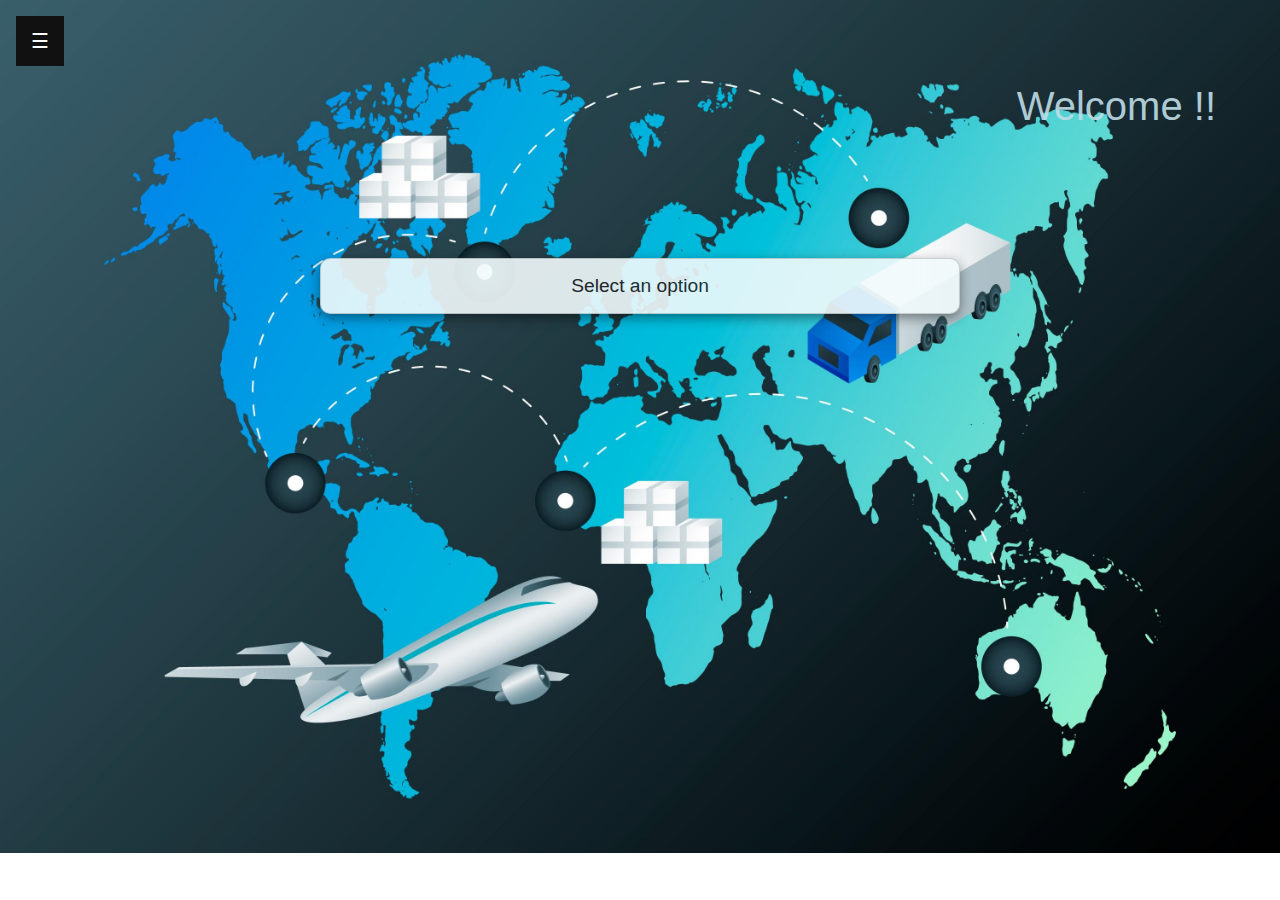
<file: Frontend/templates/Dashboard.html>
<!Doctype HTML>
<html lang="en">
    <title>Dashboard Page</title>
    <head>
        <!-- calling Bootstrap and API packages into HTML pages -->
        <meta charset="UTF-8">
        <link href="https://cdn.jsdelivr.net/npm/bootstrap@5.3.0-alpha1/dist/css/bootstrap.min.css" rel="stylesheet">
        <link rel="stylesheet" href="../static/css/Dashboard.css">
        <link rel="stylesheet" href="../static/css/Home.css">
        <script src="https://ajax.googleapis.com/ajax/libs/jquery/3.6.3/jquery.min.js"></script>
    </head>
    <!-- checks if the token is valid -->
    <body onload ="checkValidity()">
        <div id="sidebar" class="sidebar">
            <a href="javascript:void(0)" class="closebtn" onclick="closeNav()">×</a>
            <a href="../templates/Dashboard.html">Home</a>
            <a href="../templates/Shipments.html">Shipment Page</a>
            <a href="../templates/UserCollection.html">View Shipments</a>
            <div class="ddsadmin">
                <a href="../templates/DeviceDataStream.html">Device Data Stream</a>
            </div>
            <a href="#" button type="button" onclick="logout()">Logout</a>
        </div>
        <div id="main">
            <button class="openbtn" onclick="openNav()">☰</button>
        </div>
        <div class="header">
            <h1>Welcome <span class="message" id="username"></span> !!</h1>
        </div>
        <div class="card">
            <span>Select an option</span>
            <div class="d-flex justify-content-around">
                <div class="shipment">
                    <span>To create a new Shipment </span><button type="button" id="shipbutton" onclick="shipdirect()">Shipments</button><br>
                </div>
                <div class="vshipment">
                    <span>To view Shipments </span><button type="button" button id="vshipbutton" onclick="vshipdirect()">View Shipments</button><br>
                </div>
                <div class="dds">
                    <span>To view Device Data Stream </span><button type="button" button id="ddsbutton" onclick="ddsdirect()">Device Data Stream</button>
                </div>
            </div>
            <script src="../static/js/Dashboard.js"></script>
            <script type="text/javascript" src="../static/js/Home.js"></script>
        </div>
    </body>
</html>
</file>
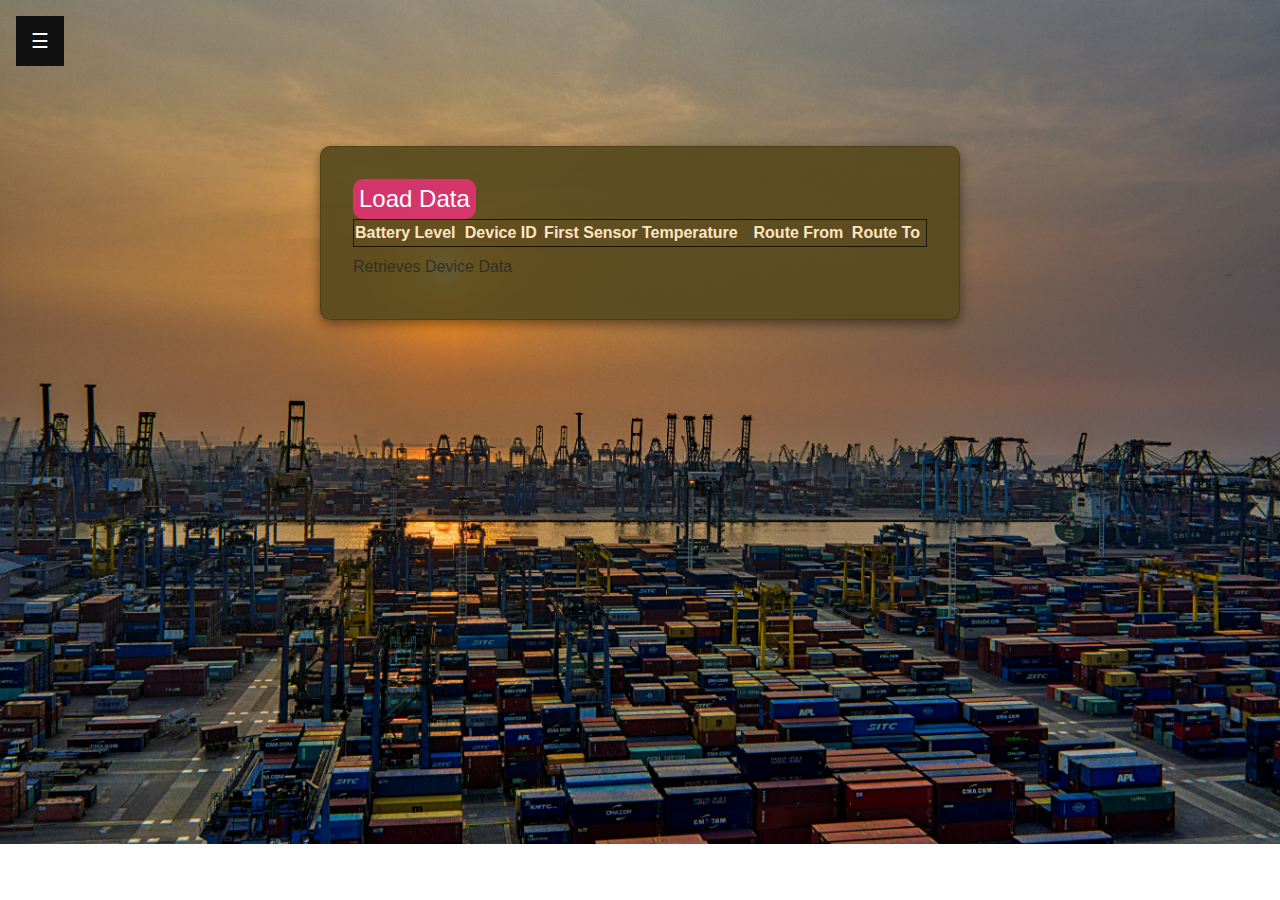
<file: Frontend/templates/DeviceDataStream.html>
<!Doctype HTML>
<html lang="en">
    <title>Device Data Stream Page</title>
    <head>
        <!-- calling Bootstrap and API packages into HTML pages -->
        <meta charset="UTF-8">
        <link href="https://cdn.jsdelivr.net/npm/bootstrap@5.3.0-alpha1/dist/css/bootstrap.min.css" rel="stylesheet">
        <link rel="stylesheet" href="../static/css/DeviceDataStream.css">
        <link rel="stylesheet" href="../static/css/Home.css">
        <script src="https://ajax.googleapis.com/ajax/libs/jquery/3.6.3/jquery.min.js"></script>
</head>
    <!-- checks if the token is valid -->
    <body onload ="checkValidity()">
        <div id="sidebar" class="sidebar">
            <a href="javascript:void(0)" class="closebtn" onclick="closeNav()">×</a>
            <a href="../templates/Dashboard.html">Home</a>
            <a href="../templates/Shipments.html">Shipment Page</a>
            <a href="../templates/UserCollection.html">View Shipments</a>
            <div class="ddsadmin">
                <a href="../templates/DeviceDataStream.html">Device Data Stream</a>
            </div>
            <a href="#" button type="button" onclick="logout()">Logout</a>
        </div>
        <div id="main">
            <button class="openbtn" onclick="openNav()">☰</button>
        </div>
        <div class="card">
            <div class="col-auto">
                <button type="submit" class="button" id="btn" onclick="getDeviceData()">Load Data</button>
            </div>
            <table class="styled-table">
                <caption>Retrieves Device Data</caption>
                <thead>
                    <tr>
                        <th>Battery Level</th>
                        <th>Device ID</th>
                        <th>First Sensor Temperature</th>
                        <th>Route From</th>
                        <th>Route To</th>
                    </tr>
                </thead>
                <tbody id = "data">
                </tbody>
            </table>
            <script src="../static/js/DeviceDataStream.js"></script>
            <script type="text/javascript" src="../static/js/Home.js"></script>
        </div>
    </body>
</html>
</file>
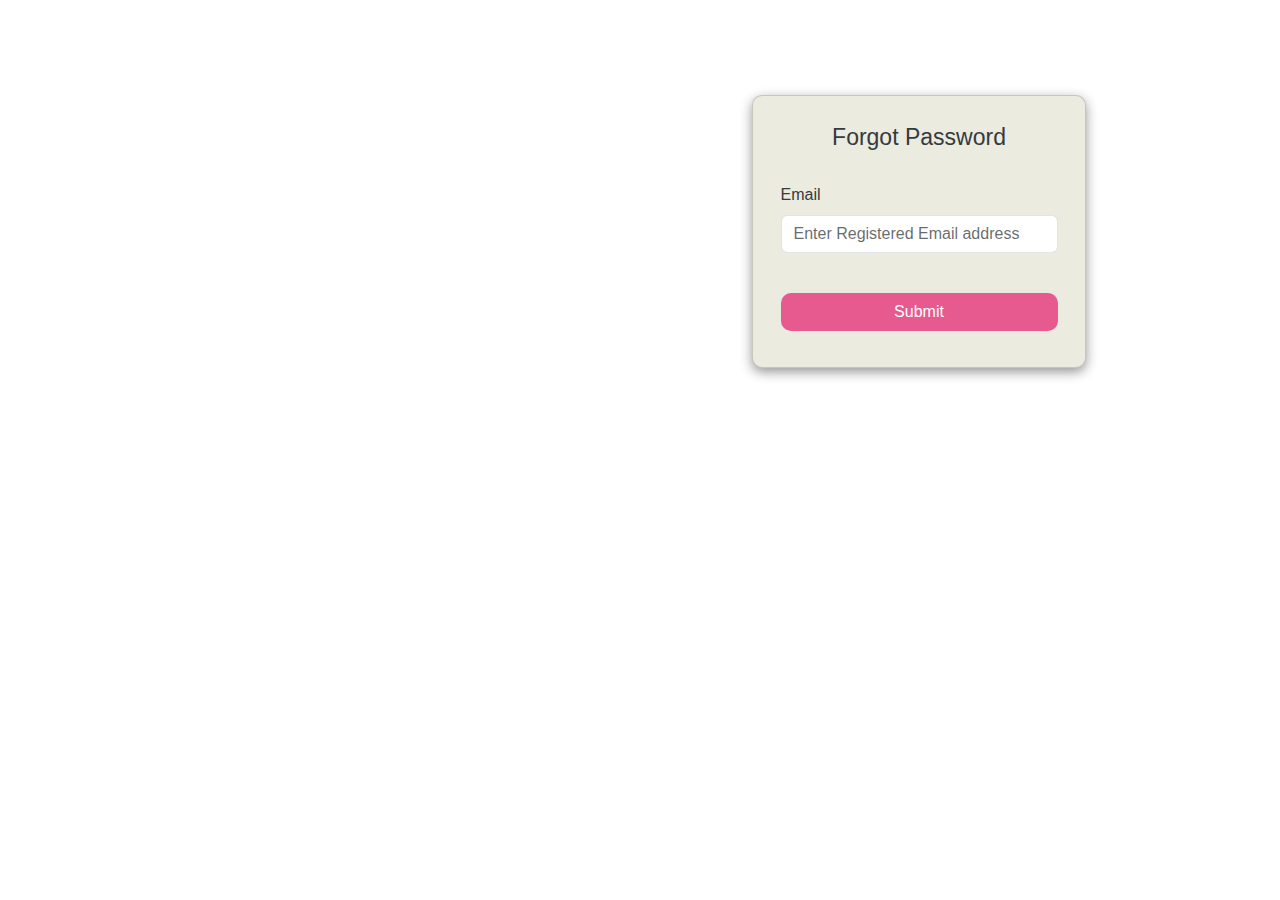
<file: Frontend/templates/Forgotpassword.html>
<!doctype html>
<html lang="en">
  <title>Forgot Password</title>
  <head>
    <!-- calling Bootstrap and API packages into HTML pages -->
    <meta charset="utf-8">
    <link href="https://cdn.jsdelivr.net/npm/bootstrap@5.3.0-alpha1/dist/css/bootstrap.min.css" rel="stylesheet">
    <script src="https://ajax.googleapis.com/ajax/libs/jquery/3.6.3/jquery.min.js"></script>
    <link rel="stylesheet" href="../static/css/Forgotpassword.css">
  </head>
  <body>
    <div class="container">
        <div class="card">
          <h5 class="card-title">Forgot Password</h5>
            <br>
            <div class="mb-3">
                <label for="email" class="form-label">Email</label>
                <input type="email" class="form-control" id="fpemail" placeholder="Enter Registered Email address" 
                required>
                <span class="error-message" id="ferrorMessageEmail">Error</span>
            </div>
            <br>
            <div class="col-auto">
                <button type="submit" class="button" onclick="emailenter()">Submit</button>
            </div>
            <!-- <p hidden id="json"></p> -->
            <br>
        </div>
    </div>
    <script type="text/javascript" src="../static/js/Forgotpassword.js"></script>
  </body>
</html>
</file>
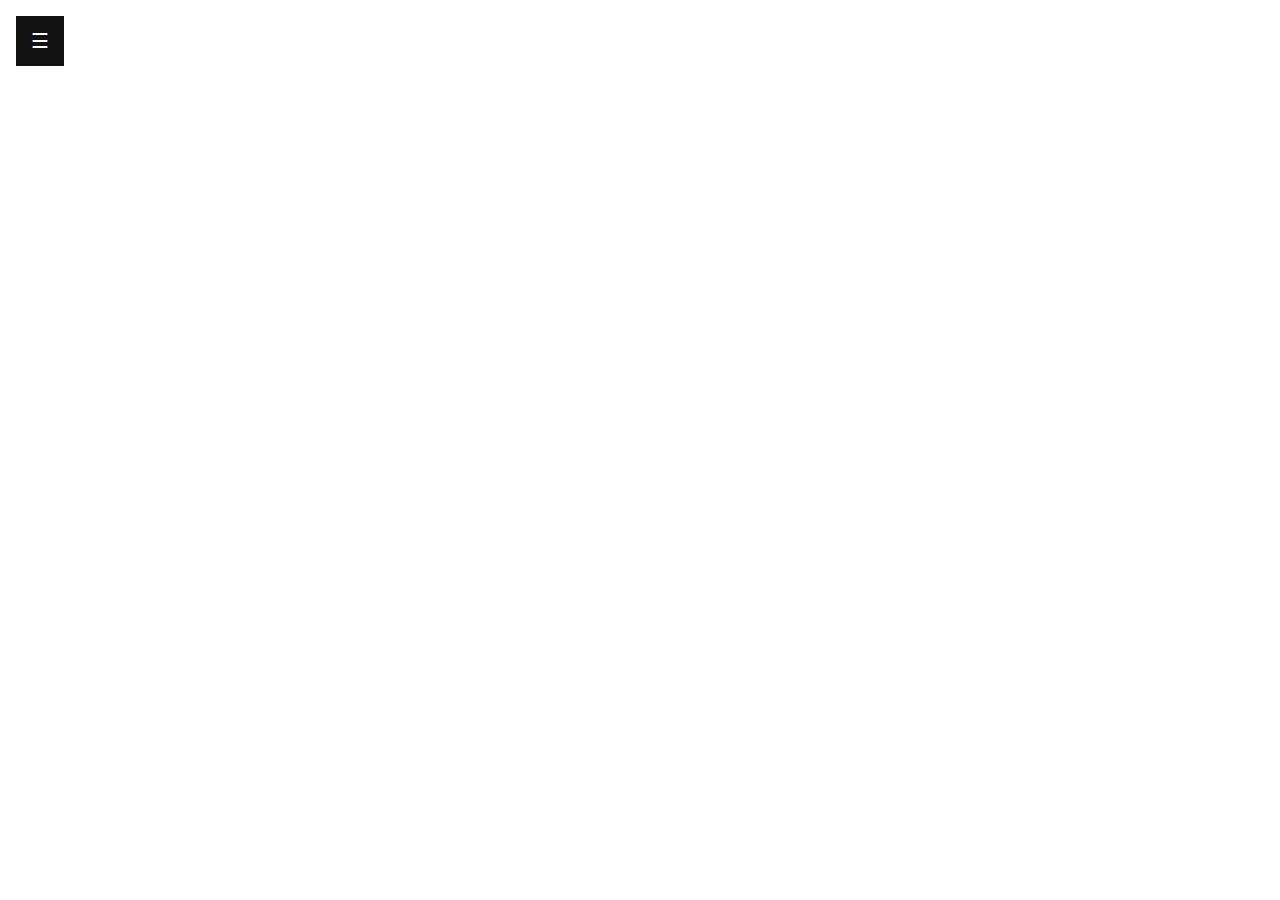
<file: Frontend/templates/Home.html>
<!DOCTYPE html>
<html lang="en">
    <title>Home Navigation Bar</title>
    <head>
        <!-- calling Bootstrap and API packages into HTML pages -->
        <meta charset="UTF-8">
        <link href="https://cdn.jsdelivr.net/npm/bootstrap@5.3.0-alpha1/dist/css/bootstrap.min.css" rel="stylesheet">
        <link rel="stylesheet" href="/Frontend/static/css/Home.css">
    </head>
    <body>
        <div id="sidebar" class="sidebar">
            <a href="javascript:void(0)" class="closebtn" onclick="closeNav()">×</a>
            <a href="#home">Home</a>
            <a href="#news">News</a>
            <a href="#contact">Contact</a>
            <a href="#about">About</a>
        </div>
        <div id="main">
            <button class="openbtn" onclick="openNav()">☰</button>
        </div>
        <script type="text/javascript" src="/Frontend/static/js/Home.js"></script>
    </body>
</html>
</file>
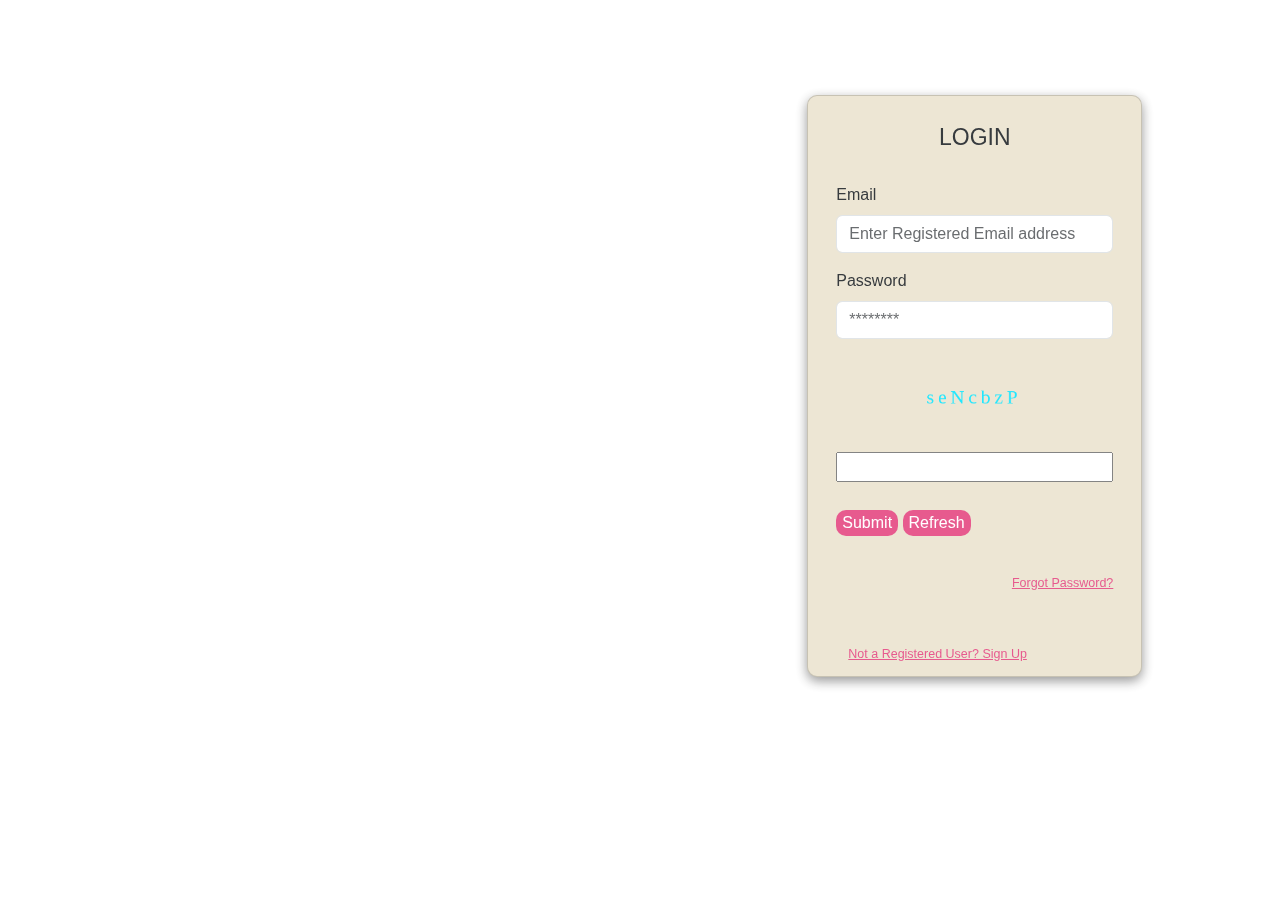
<file: Frontend/templates/Login.html>
<!doctype html>
<html lang="en">
  <title>Login</title>
  <head>
    <!-- calling Bootstrap and API packages into HTML pages -->
    <meta charset="utf-8">
    <link href="https://cdn.jsdelivr.net/npm/bootstrap@5.3.0-alpha1/dist/css/bootstrap.min.css" rel="stylesheet">
    <script src="https://ajax.googleapis.com/ajax/libs/jquery/3.6.3/jquery.min.js"></script>
    <link rel="stylesheet" href="../static/css/Login.css">
  </head>
  <body>
    <div class="container">
        <div class="card">
          <h5 class="card-title">LOGIN</h5>
            <br>
            <div class="mb-3">
                <label for="email" class="form-label">Email</label>
                <input type="email" class="form-control" id="email" placeholder="Enter Registered Email address" 
                required>
                <span class="error-message" id="errorMessageEmail">Error</span>
            </div>
            <div class="mb-3">
                <label for="password" class="form-label">Password</label>
                <input type="password" class="form-control" id="pwd" placeholder="********" 
                required>
                <span class="error-message" id="errorMessagePwd">Error</span>
            </div>
            <canvas id="captcha">Enter Captcha</canvas>
            <input id="textBox"  type="text" name="text" id="textbox">
            <div id="buttons">
              <input id="submitButton" type="submit">
              <button id="refreshButton" type="submit">Refresh</button>
            </div>
            <span id="output"></span> 
            <br>
            <div class="col">
              <a href="../templates/Forgotpassword.html" class="link " style="color:rgba(228, 51, 119, 0.884);
              font-size: 12.5px; 	float: right;">Forgot Password?</a>
            </div>
            <br>
            <div class="col-auto">
                <button type="submit" class="button" id="btn" onclick="dataload()" style="display:none;">LOG IN</button>
            </div>
            <!-- <p hidden id="json"></p> -->
            <br>
            <div class="container">
              <a href="../templates/SignUp.html" class="link" style="color:rgba(228, 51, 119, 0.884);
              font-size: 12.5px;">Not a Registered User? Sign Up</a>
            </div>
        </div>
    </div>
    <script type="text/javascript" src="../static/js/Login.js"></script>
  </body>
</html>
</file>
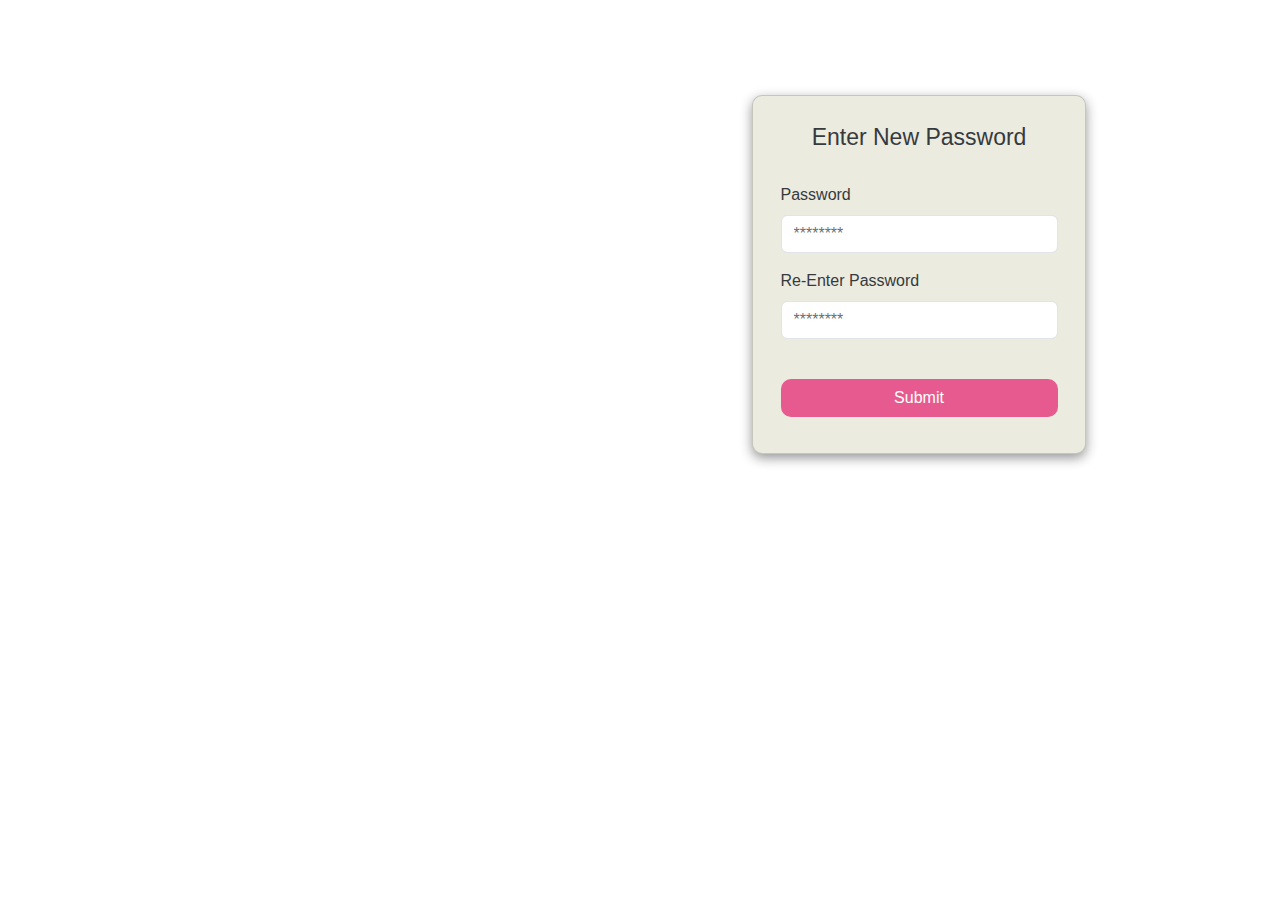
<file: Frontend/templates/Resetpassword.html>
<!doctype html>
<html lang="en">
  <title>Reset Password</title>
  <head>
    <!-- calling Bootstrap and API packages into HTML pages -->
    <meta charset="utf-8">
    <link href="https://cdn.jsdelivr.net/npm/bootstrap@5.3.0-alpha1/dist/css/bootstrap.min.css" rel="stylesheet">
    <script src="https://ajax.googleapis.com/ajax/libs/jquery/3.6.3/jquery.min.js"></script>
    <link rel="stylesheet" href="../static/css/Forgotpassword.css">
  </head>
  <body>
    <div class="container">
        <div class="card">
          <h5 class="card-title">Enter New Password</h5>
            <br>
            <div class="mb-3">
                <label for="password" class="form-label">Password</label>
                <input type="password" class="form-control" id="fpwd" placeholder="********"
                required>
                <span class="error-message" id="errorfMessagePwd">Error</span>
            </div>
            <div class="mb-3">
                <label for="password" class="form-label">Re-Enter Password</label>
                <input type="password" class="form-control" id="rfpwd" placeholder="********"
                required>
                <span class="error-message" id="errorrfMessageCpwd">Error</span>
            </div>
            <br>
            <div class="col-auto">
                <button type="submit" class="button" onclick="inputpasswordreset()">Submit</button>
            </div>
            <!-- <p hidden id="json"></p> -->
            <br>
        </div>
    </div>
    <script type="text/javascript" src="../static/js/Resetpassword.js"></script>
  </body>
</html>
</file>
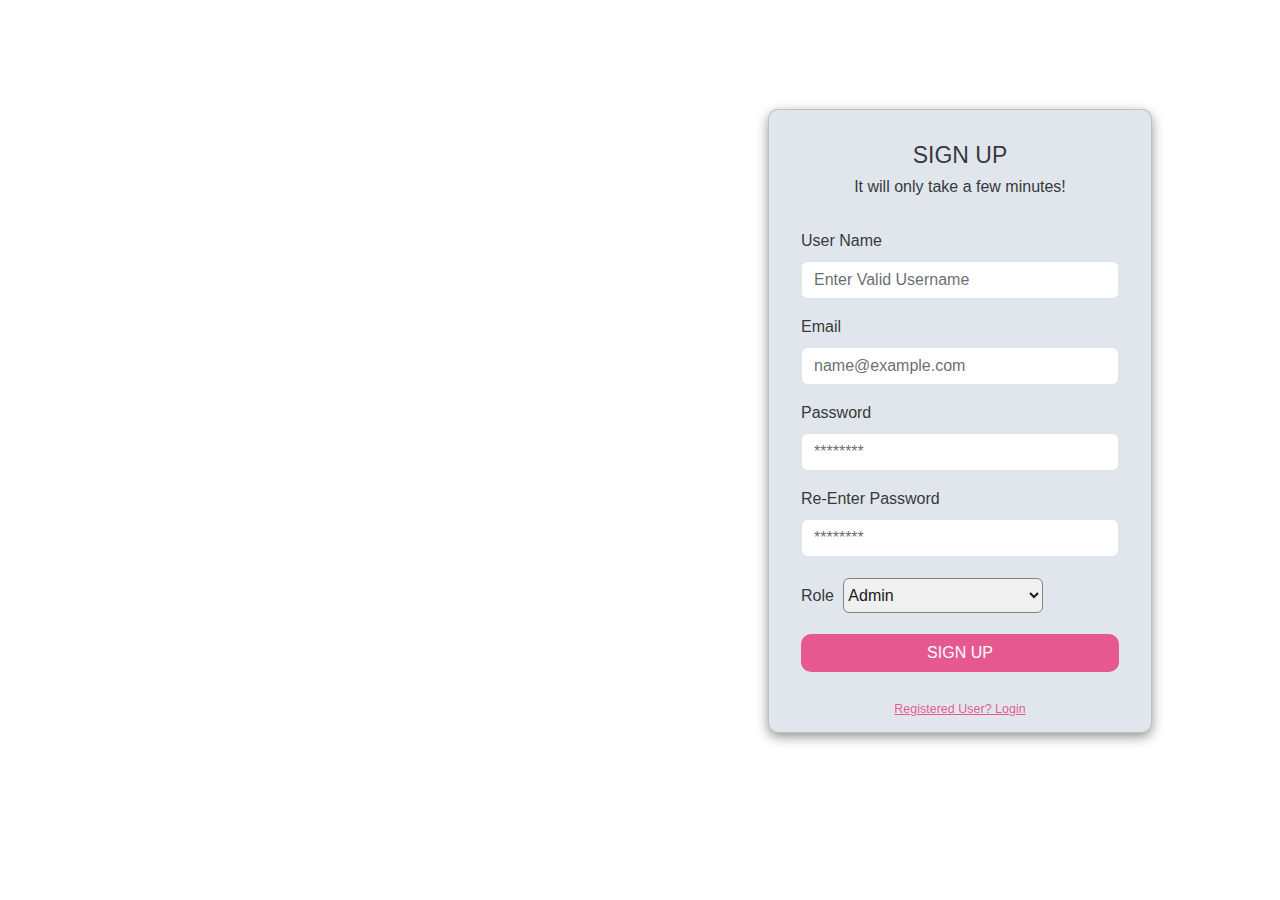
<file: Frontend/templates/SignUp.html>
<!doctype html>
<html lang="en">
  <title>Sign Up</title>
  <head>
    <!-- calling Bootstrap and API packages into HTML pages -->
    <meta charset="utf-8">
    <link href="https://cdn.jsdelivr.net/npm/bootstrap@5.3.0-alpha1/dist/css/bootstrap.min.css" rel="stylesheet">
    <script src="https://ajax.googleapis.com/ajax/libs/jquery/3.6.3/jquery.min.js"></script>
    <link rel="stylesheet" href="../static/css/SignUp.css">
  </head>
  <body>
      <div class="card">
        <h5 class="card-title">SIGN UP</h5>
        <h6 class="card-title" style="font-size: medium;"> It will only take a few minutes!</h6>
        <br>
          <div class="mb-3">
            <label for="name" class="form-label">User Name</label>
            <input type="name" class="form-control" id="uname" name="text" placeholder="Enter Valid Username"
            required>
            <span class="error-message" id="errorMessageUserName">Error</span>
        </div>
        <div class="mb-3">
            <label for="email" class="form-label">Email</label>
            <input type="email" class="form-control" id="semail" placeholder="name@example.com"
            required>
            <span class="error-message" id="errorMessageEmail">Error</span>
        </div>
        <div class="mb-3">
            <label for="password" class="form-label">Password</label>
            <input type="password" class="form-control" id="spwd" placeholder="********"
            required>
            <span class="error-message" id="errorMessagePwd">Error</span>
        </div>
        <div class="mb-3">
            <label for="password" class="form-label">Re-Enter Password</label>
            <input type="password" class="form-control" id="scpwd" placeholder="********"
            required>
            <span class="error-message" id="errorMessageCpwd">Error</span>
        </div>
        <div class="mb-3">
          <label for="role">Role</label>
          <select class="dropdown" id="urole">
            <option value="" disabled select hidden>Select Role</option>
            <option><a href="Admin">Admin</a></option>
            <option><a href="User">User</a></option>
          </select>
          <span class="error-message" id="errorMessagePwd">Error</span>
        </div>
        <div class="col-auto">
            <button type="submit" class="button" id="btn" onclick="getinput()">SIGN UP</button>
        </div>
        <br>  
        <p hidden id="jsons"></p>
        <div class="container">
            <a href="../templates/Login.html" class="link" style="color:rgba(228, 51, 119, 0.884);
            font-size: 12.5px;">Registered User? Login</a>
          </div>
    </div>
    <script type="text/javascript" src="../static/js/SignUp.js"></script>
    <!-- <script type="text/javascript" src="../static/js/pathtofile.js"></script> -->
  </body>
</html>
</file>
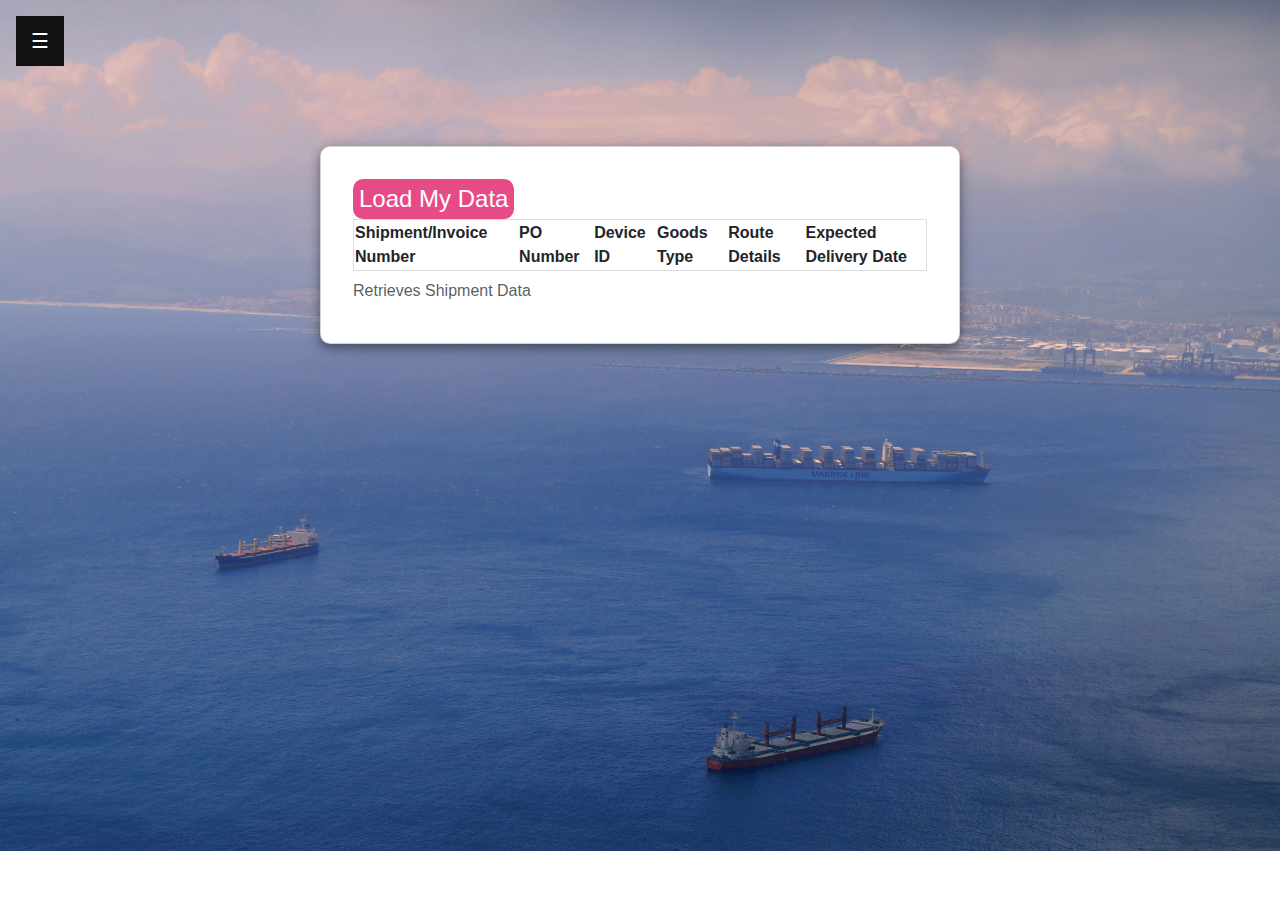
<file: Frontend/templates/UserCollection.html>
<!Doctype HTML>
<html lang="en">
    <title>User's Collection</title>
    <head>
        <!-- calling Bootstrap and API packages into HTML pages -->
        <meta charset="UTF-8">
        <link href="https://cdn.jsdelivr.net/npm/bootstrap@5.3.0-alpha1/dist/css/bootstrap.min.css" rel="stylesheet">
        <link rel="stylesheet" href="../static/css/UserCollection.css">
        <link rel="stylesheet" href="../static/css/Home.css">
        <script src="https://ajax.googleapis.com/ajax/libs/jquery/3.6.3/jquery.min.js"></script>
    </head>
    <!-- checks if the token is valid -->
    <body onload ="checkValidity()">
        <div id="sidebar" class="sidebar">
            <a href="javascript:void(0)" class="closebtn" onclick="closeNav()">×</a>
            <a href="../templates/Dashboard.html">Home</a>
            <a href="../templates/Shipments.html">Shipment Page</a>
            <a href="../templates/UserCollection.html">View Shipments</a>
            <div class="ddsadmin">
                <a href="../templates/DeviceDataStream.html">Device Data Stream</a>
            </div>
            <a href="#" button type="button" onclick="logout()">Logout</a>
        </div>
        <div id="main">
            <button class="openbtn" onclick="openNav()">☰</button>
        </div>
        <div class="card">
            <div class="col-auto">
                <button type="submit" class="button" id="btn" onclick="usergetShipdata()">Load My Data</button> <br>
                <div class="allshipmentdata">
                    <button type="submit" class="button" id="btn" onclick="getShipData()">Load All Data</button>
                </div>
            </div>
            <table class="styled-table">
                <caption>Retrieves Shipment Data</caption>
                <thead>
                    <tr>
                        <th>Shipment/Invoice Number</th>
                        <th>PO Number</th>
                        <th>Device ID</th>
                        <th>Goods Type</th>
                        <th>Route Details</th>
                        <th>Expected Delivery Date</th>
                    </tr>
                </thead>
                <tbody id = "data">
                </tbody>
            </table>
            <script src="../static/js/UserCollection.js"></script>
            <script type="text/javascript" src="../static/js/Home.js"></script>
        </div>
    </body>
</html>
</file>
<file: Frontend/static/css/Dashboard.css>
body{
    background-repeat: no-repeat;
    background-size:cover;
    background-image: url(../../asserts/World_shipment.jpg);
}

div.shipment, div.vshipment, div.dds {
    background-color:#F1FAFC;
    padding: 2.5%;
    padding-bottom: 1%;
    border-radius: 10px;
    display:none;
}

div.ddsadmin {
    background-color:#000000;
    display:none;
}

.header {
    font-stretch: wider;
    color: #BFDCE5;
    margin-right: 5%;
    opacity: 90%;
    text-align: right;
}

.card {
    margin: auto;
    margin-top: 10%;
    width: 50%;
    opacity: 90%;
    background-color: #F1FAFC;
    box-shadow: rgb(0 0 0 / 46%) 0px 4px 12px;
    padding: 2.5%;
    padding-top: 1%;
    padding-bottom: 1%;
    border-radius: 10px;
    font-family:Verdana, Geneva, Tahoma, sans-serif;
    font-size: larger;
    text-align: center;
}

#shipbutton, #vshipbutton, #ddsbutton {
    margin: auto;
    height: 40px;
    background-color: #75E6DA;
    border-width: 0px;
    font-size:x-large;
    font-family:'Gill Sans', 'Gill Sans MT', Calibri, 'Trebuchet MS', sans-serif ;
    border-radius: 10px;
    color: #171b1b;
}

#shipbutton:hover, #vshipbutton:hover, #ddsbutton:hover {
    margin: auto;
    height: 40px;
    background-color: #A4E8E0;
    border-width: 0px;
    font-size:x-large;
    font-family:'Gill Sans', 'Gill Sans MT', Calibri, 'Trebuchet MS', sans-serif ;
    border-radius: 10px;
    color: #4C5270;
}
</file>
<file: Frontend/static/css/Home.css>
body {
    font-family: "Lato", sans-serif;
  }
  
.sidebar {
    height: 100%;
    width: 0;
    position: fixed;
    z-index: 1;
    top: 0;
    left: 0;
    background-color: #000000;
    overflow-x: hidden;
    transition: 0.5s;
    padding-top: 60px;
  }
  
.sidebar a {
    padding: 8px 8px 8px 32px;
    text-decoration: none;
    font-size: 25px;
    color: #ffffff;
    display: block;
    transition: 0.3s;
  }
  
.sidebar a:hover {
    color: #3d4a86;
  }
  
.sidebar .closebtn {
    position: absolute;
    top: 0;
    right: 25px;
    font-size: 36px;
    margin-left: 50px;
  }
  
.openbtn {
    font-size: 20px;
    cursor: pointer;
    background-color: #111;
    color: white;
    padding: 10px 15px;
    border: none;
  }
  
.openbtn:hover {
    background-color: #444;
  }
  
#main {
    transition: margin-left .5s;
    padding: 16px;
  }
</file>
<file: Frontend/static/css/DeviceDataStream.css>
body{
    background-image: url(../../asserts/DDS.jpg);
    background-size:cover;
    background-repeat: no-repeat;
}

div.ddsadmin {
    background-color:#000000;
    display:none;
}

.card {
    margin: auto;
    margin-top: 5%;
    width: 50%;
    background-color:#58491dec;
    box-shadow: rgb(0 0 0 / 46%) 0px 4px 12px;
    padding: 2.5%;
    padding-bottom: 2.5%;
    border-radius: 10px;
    font-family:'Franklin Gothic Medium', 'Arial Narrow', Arial, sans-serif;
}

.card .btn-group{
    display: inline-block;
}

.card .button{
    margin: auto;
    height: 40px;
    background-color: rgba(228, 51, 119, 0.884);
    border-width: 0px;
    font-size:x-large;
    font-family:'Gill Sans', 'Gill Sans MT', Calibri, 'Trebuchet MS', sans-serif ;
    border-radius: 10px;
    color: #fff;
}

.card .button:hover{
    background-color:rgba(231, 206, 233, 0.774);
    color: #2e2323de;
}

.styled-table {
    font-family: Arial, Helvetica, sans-serif;
    border-collapse: collapse;
    width: 100%;
    content: center;
    color: bisque;
  }
  
  .styled-table tr, .styled-table td {
    border: 1px solid #1a140b;
    padding: 8px;
  }
</file>
<file: Frontend/static/css/Forgotpassword.css>
@import url('https://fonts.googleapis.com/css2?family=Roboto&display=swap');

body{
    background-image: url('https://images.pexels.com/photos/398064/pexels-photo-398064.jpeg?auto=compress&cs=tinysrgb&w=1260&h=750&dpr=1'); 
    background-repeat: no-repeat;
    background-size:cover;
    background-position: auto;
}

.card {
    margin: auto;
    margin-top: 8.5%;
    margin-right: 10%;
    width: 30%;
    opacity: 90%;
    background-color:#e9e9dd;
    box-shadow: rgb(0 0 0 / 46%) 0px 4px 12px;
    padding: 2.5%;
    padding-bottom: 1%;
    border-radius: 10px;
    font-family:'Franklin Gothic Medium', 'Arial Narrow', Arial, sans-serif;
}

.card .card-title{
    font-size:23px;
    text-align: center;
}

.image {
    width:100%;
}

.card .button{
    height: 38px;
    width: 100%;
    background-color: rgba(228, 51, 119, 0.884);
    border-width: 0px;
    font-size: medium;
    font-family:'Gill Sans', 'Gill Sans MT', Calibri, 'Trebuchet MS', sans-serif ;
    border-radius: 10px;
    color: #fff;
}

.card .button:hover{
    background-color:rgba(231, 206, 233, 0.774);
    color: #2e2323de;
}

.card .link{
    color:rgba(228, 51, 119, 0.884);
    text-align-last: right;
    font-size: 12.5px;
}

/* .container{
    text-align: left;
} */

.error-message{
    color: #e24b37;
    font-size: 12px;
    display: none;
}

/* Captcha settings */

.center {
    display: flex;
    flex-direction: column;
    align-content: center;
    margin-top: auto;
    color: #fff;
}

.button {
    align-items: center;
}

@media only screen and (max-width: 750px) {
    .card {
        width: 50%;
        margin-top: 30%;
    }
  }
</file>
<file: Frontend/static/css/Login.css>
@import url('https://fonts.googleapis.com/css2?family=Roboto&display=swap');

body{
    background-image: url('https://images.pexels.com/photos/398064/pexels-photo-398064.jpeg?auto=compress&cs=tinysrgb&w=1260&h=750&dpr=1'); 
    background-repeat: no-repeat;
    background-size:cover;
    background-position: auto;
}

.card {
    margin: auto;
    margin-top: 8.5%;
    margin-right: 5%;
    width: 30%;
    opacity: 90%;
    background-color:#ebe4d0;
    box-shadow: rgb(0 0 0 / 46%) 0px 4px 12px;
    padding: 2.5%;
    padding-bottom: 1%;
    border-radius: 10px;
    font-family:'Franklin Gothic Medium', 'Arial Narrow', Arial, sans-serif;
}

.card .card-title{
    font-size:23px;
    text-align: center;
}

.image {
    width:100%;
}

.card .button{
    height: 38px;
    width: 100%;
    background-color: rgba(228, 51, 119, 0.884);
    border-width: 0px;
    font-size: medium;
    font-family:'Gill Sans', 'Gill Sans MT', Calibri, 'Trebuchet MS', sans-serif ;
    border-radius: 10px;
    color: #fff;
}

.card .button:hover{
    background-color:rgba(231, 206, 233, 0.774);
    color: #2e2323de;
}

.card .link{
    color:rgba(228, 51, 119, 0.884);
    text-align-last: right;
    font-size: 12.5px;
}

/* .container{
    text-align: left;
} */

.error-message{
    color: #e24b37;
    font-size: 12px;
    display: none;
}

/* Captcha settings */

.center {
    display: flex;
    flex-direction: column;
    align-content: center;
    margin-top: auto;
    color: #fff;
}

.button {
    align-items: center;
}

#textbox {
    height: 20px;
    align-items: center;
    margin-left: auto;
}

#submitButton {
    margin-top: 10%;
    margin-bottom: 5%;
    background-color:rgba(228, 51, 119, 0.884);
    border: 0px;
    border-radius: 10px;
    color: #fff;
}

#captcha {
    width: 70%;
    font-size: 60px;
    letter-spacing: 6px;
    margin: auto;
    display: block;
}

#refreshButton {
    background-color:  rgba(228, 51, 119, 0.884);
    border: 0px;
    border-radius: 10px;
    color: #fff;
}

.incorrectCaptcha {
    color:#740808;
}

.correctCaptcha {
    color: #0c0c0c;
}

@media only screen and (max-width: 750px) {
    .card {
        width: 50%;
        margin-top: 30%;
    }
  }
</file>
<file: Frontend/static/css/SignUp.css>
body{
    /* background-image: url(https://images.pexels.com/photos/1095814/pexels-photo-1095814.jpeg?auto=compress&cs=tinysrgb&w=1260&h=750&dpr=1); */
    background-image: url('https://images.pexels.com/photos/167676/pexels-photo-167676.jpeg?auto=compress&cs=tinysrgb&w=1260&h=750&dpr=1');
    background-repeat: no-repeat;
    background-size:cover;
    background-position: auto;
}

.card {
    margin: auto;
    margin-top: 8.5%;
    margin-right: 10%;
    width: 30%;
    opacity: 90%;
    background-color:#dde4e9;
    box-shadow: rgb(0 0 0 / 46%) 0px 4px 12px;
    padding: 2.5%;
    padding-bottom: 1%;
    border-radius: 10px;
    font-family:'Franklin Gothic Medium', 'Arial Narrow', Arial, sans-serif;
}

.card .card-title{
    font-size:23px;
    text-align: center;
}


.card .button{
    height: 38px;
    width: 100%;
    background-color: rgba(228, 51, 119, 0.884);
    border-width: 0px;
    font-size: medium;
    font-family:'Gill Sans', 'Gill Sans MT', Calibri, 'Trebuchet MS', sans-serif ;
    border-radius: 10px;
    color: #fff;
}

.card .button:hover{
    background-color:rgba(231, 206, 233, 0.774);
    color: #2e2323de;
}

.card .link{
    color:rgba(228, 51, 119, 0.884);
    text-align-last: right;
    font-size: 12.5px;
}

.container{
    text-align: center;
}

.dropdown{
    display: inline-block;
    border-radius: 6px;
    text-align: left;
    width: 200px;
    height: 35px; 
    margin:5px
}

.error-message{
    color: #e24b37;
    font-size: 12px;
    display: none;
}

@media only screen and (max-width: 750px) {
    .card {
        width: 50%;
        margin-top: 30%;
    }
  }
</file>
<file: Frontend/static/css/UserCollection.css>
body{
    background-image: url(../../asserts/Viewshipments.jpg);
    background-size:cover;
    background-repeat: no-repeat;
}

div.ddsadmin {
    background-color:#000000;
    display:none;
}

div.allshipmentdata {
    display:none;
}

.card {
    margin: auto;
    margin-top: 5%;
    width: 50%;
    background-color:#fff;
    box-shadow: rgb(0 0 0 / 46%) 0px 4px 12px;
    padding: 2.5%;
    padding-bottom: 2.5%;
    border-radius: 10px;
    font-family:'Franklin Gothic Medium', 'Arial Narrow', Arial, sans-serif;
}

.card .btn-group{
    display: inline-block;
}

.card .button{
    margin: auto;
    height: 40px;
    background-color: rgba(228, 51, 119, 0.884);
    border-width: 0px;
    font-size:x-large;
    font-family:'Gill Sans', 'Gill Sans MT', Calibri, 'Trebuchet MS', sans-serif ;
    border-radius: 10px;
    color: #fff;
}

.card .button:hover{
    background-color:rgba(231, 206, 233, 0.774);
    color: #2e2323de;
}

.styled-table {
    font-family: Arial, Helvetica, sans-serif;
    border-collapse: collapse;
    width: 100%;
    content: center;
  }
  
  .styled-table tr, .styled-table td {
    border: 1px solid #ddd;
    padding: 8px;
  }
</file>
